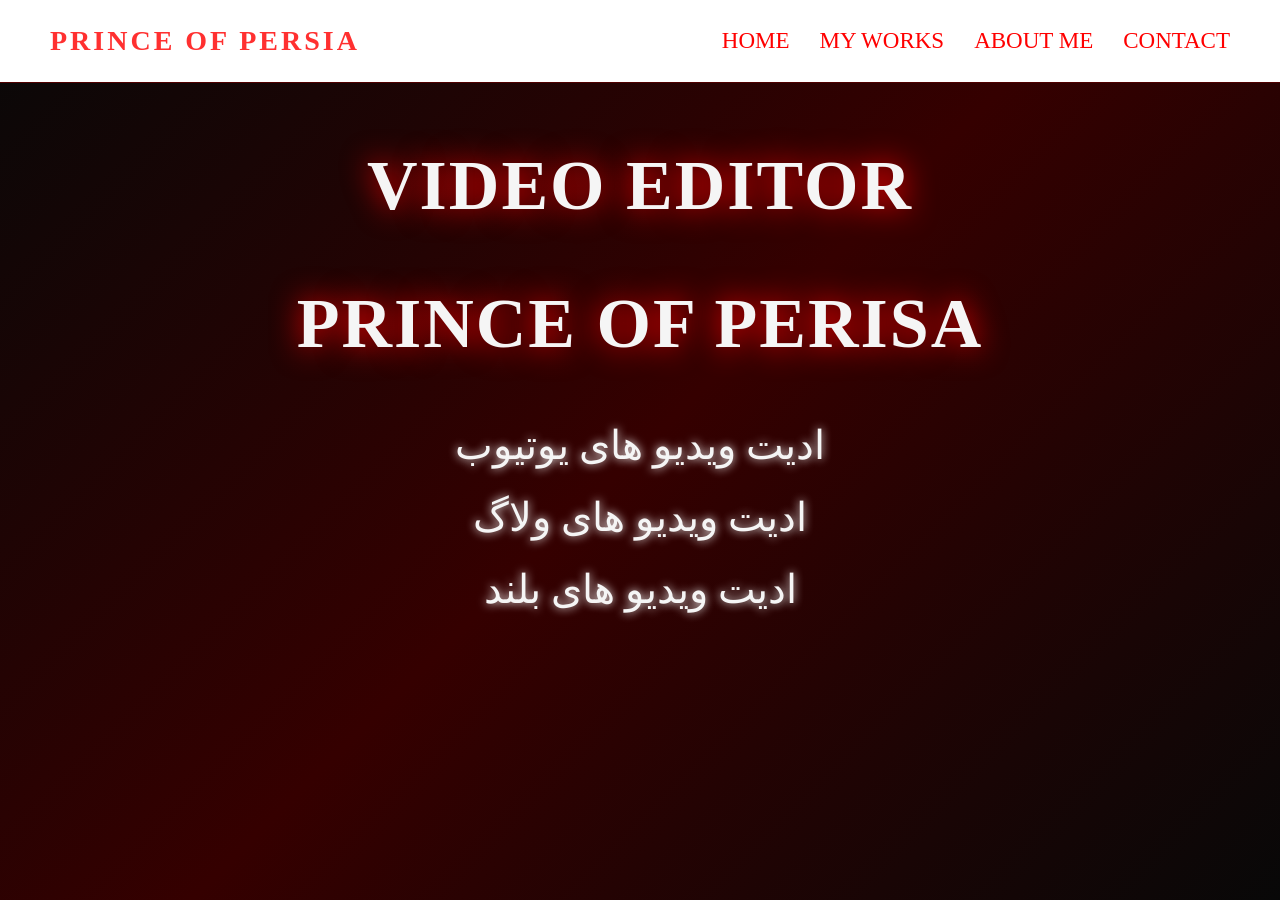
<file: index.html>
<!DOCTYPE html>
<html lang="en">
<head>
    <meta charset="UTF-8">
    <meta name="viewport" content="width=device-width, initial-scale=1.0">
    <title>HOME/EDITOR SITE</title>
<link rel="stylesheet" href="style.css">
</head>
<body>
   <nav class="navbar">
    <div class="logo">
        PRINCE OF PERSIA
    </div>
    <div class="menu">
        <a href="index.html">HOME</a>
        <a href="MY_WORK.HTML">MY WORKS</a>
        <a href="ABOUT_ME.HTML">ABOUT ME</a>
        <a href="contact.html">CONTACT</a>
    </div>
   </nav>
  
    <section class="hero">
        
        <h1>VIDEO EDITOR</h1>
        <h1>PRINCE OF PERISA</h1>
        <p class="P1">
            ادیت ویدیو های یوتیوب
        </p>
        <p class="P2">
            ادیت ویدیو های ولاگ
        </p>
        <p class="P3">
            ادیت ویدیو های بلند
        </p>
        
        
    </section>

</body>
</html>
</file>
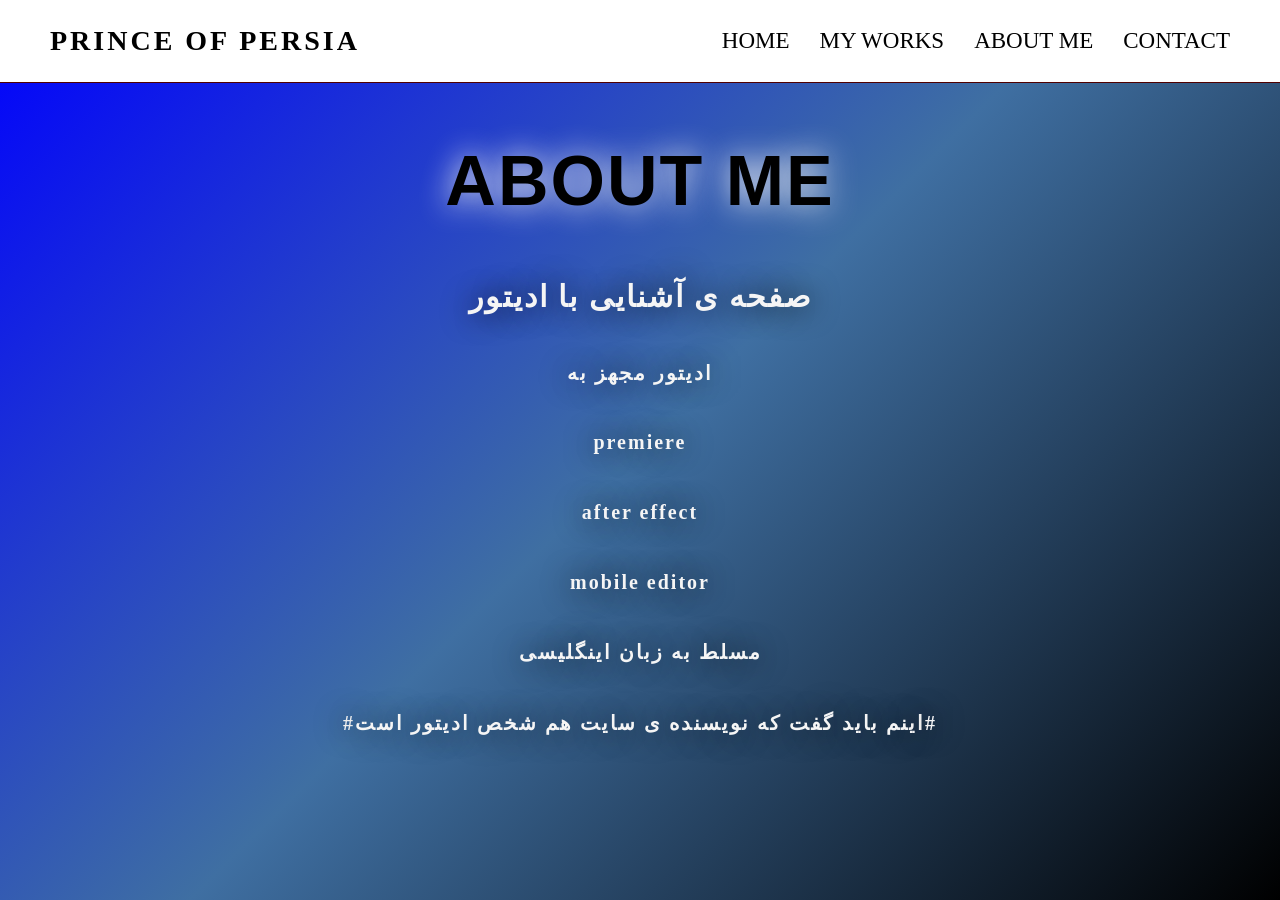
<file: ABOUT_ME.HTML>
<!DOCTYPE html>
<html lang="en">
<head>
    <link rel="stylesheet" href="ABOUT_ME.CSS">
    <meta charset="UTF-8">
    <meta name="viewport" content="width=device-width, initial-scale=1.0">
    <title>ABOUT_ME</title>
</head>
<body>
    <nav class="navbar">
    <div class="logo">
        PRINCE OF PERSIA
    </div>
    <div class="menu">
        <a href="index.html">HOME</a>
        <a href="MY_WORK.HTML">MY WORKS</a>
        <a href="ABOUT_ME.HTML">ABOUT ME</a>
        <a href="contact.html">CONTACT</a>
    </div>
   </nav>
    <section class="title">
        <h1>ABOUT ME</h1>
        <div class="dis1">
           <p>صفحه ی آشنایی با ادیتور </p>
           <h6>ادیتور مجهز به</h6>
           <h6>premiere</h6>
           <h6>after effect</h6>
           <h6>mobile editor</h6>
           <h6>مسلط به زبان اینگلیسی</h6>
           <h6 class="dis2">#اینم باید گفت که نویسنده ی سایت هم شخص ادیتور است#</h6>
        </div>
    </section>
</body>
</html>
</file>
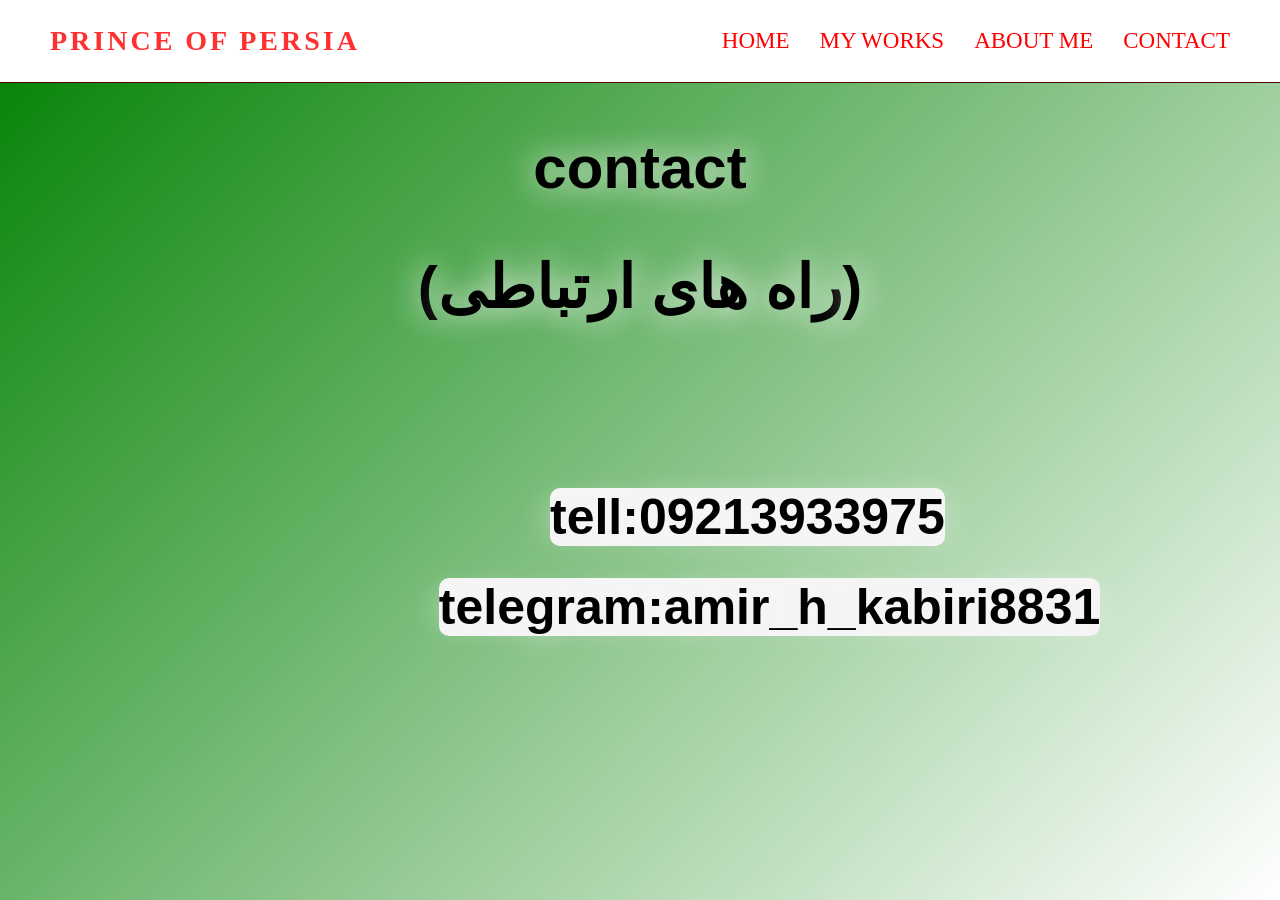
<file: contact.html>
<!DOCTYPE html>
<html lang="en">
<head>
    <link rel="stylesheet" href="contact.css">
    <meta charset="UTF-8">
    <meta name="viewport" content="width=device-width, initial-scale=1.0">
    <title>CONTACT</title>
</head>
<body>
    <nav class="navbar">
    <div class="logo">
        PRINCE OF PERSIA
    </div>
    <div class="menu">
        <a href="index.html">HOME</a>
        <a href="MY_WORK.HTML">MY WORKS</a>
        <a href="ABOUT_ME.HTML">ABOUT ME</a>
        <a href="contact.html">CONTACT</a>
    </div>
   </nav>
   <section class="section">
    <h1>
        contact
    </h1>
    <h1>(راه های ارتباطی)</h1>
    <div>
<h6 class="dis1">tell:09213933975</h6>
<h6 class="dis2">telegram:amir_h_kabiri8831</h6>
    </div>
   </section>

</body>
</html>
</file>
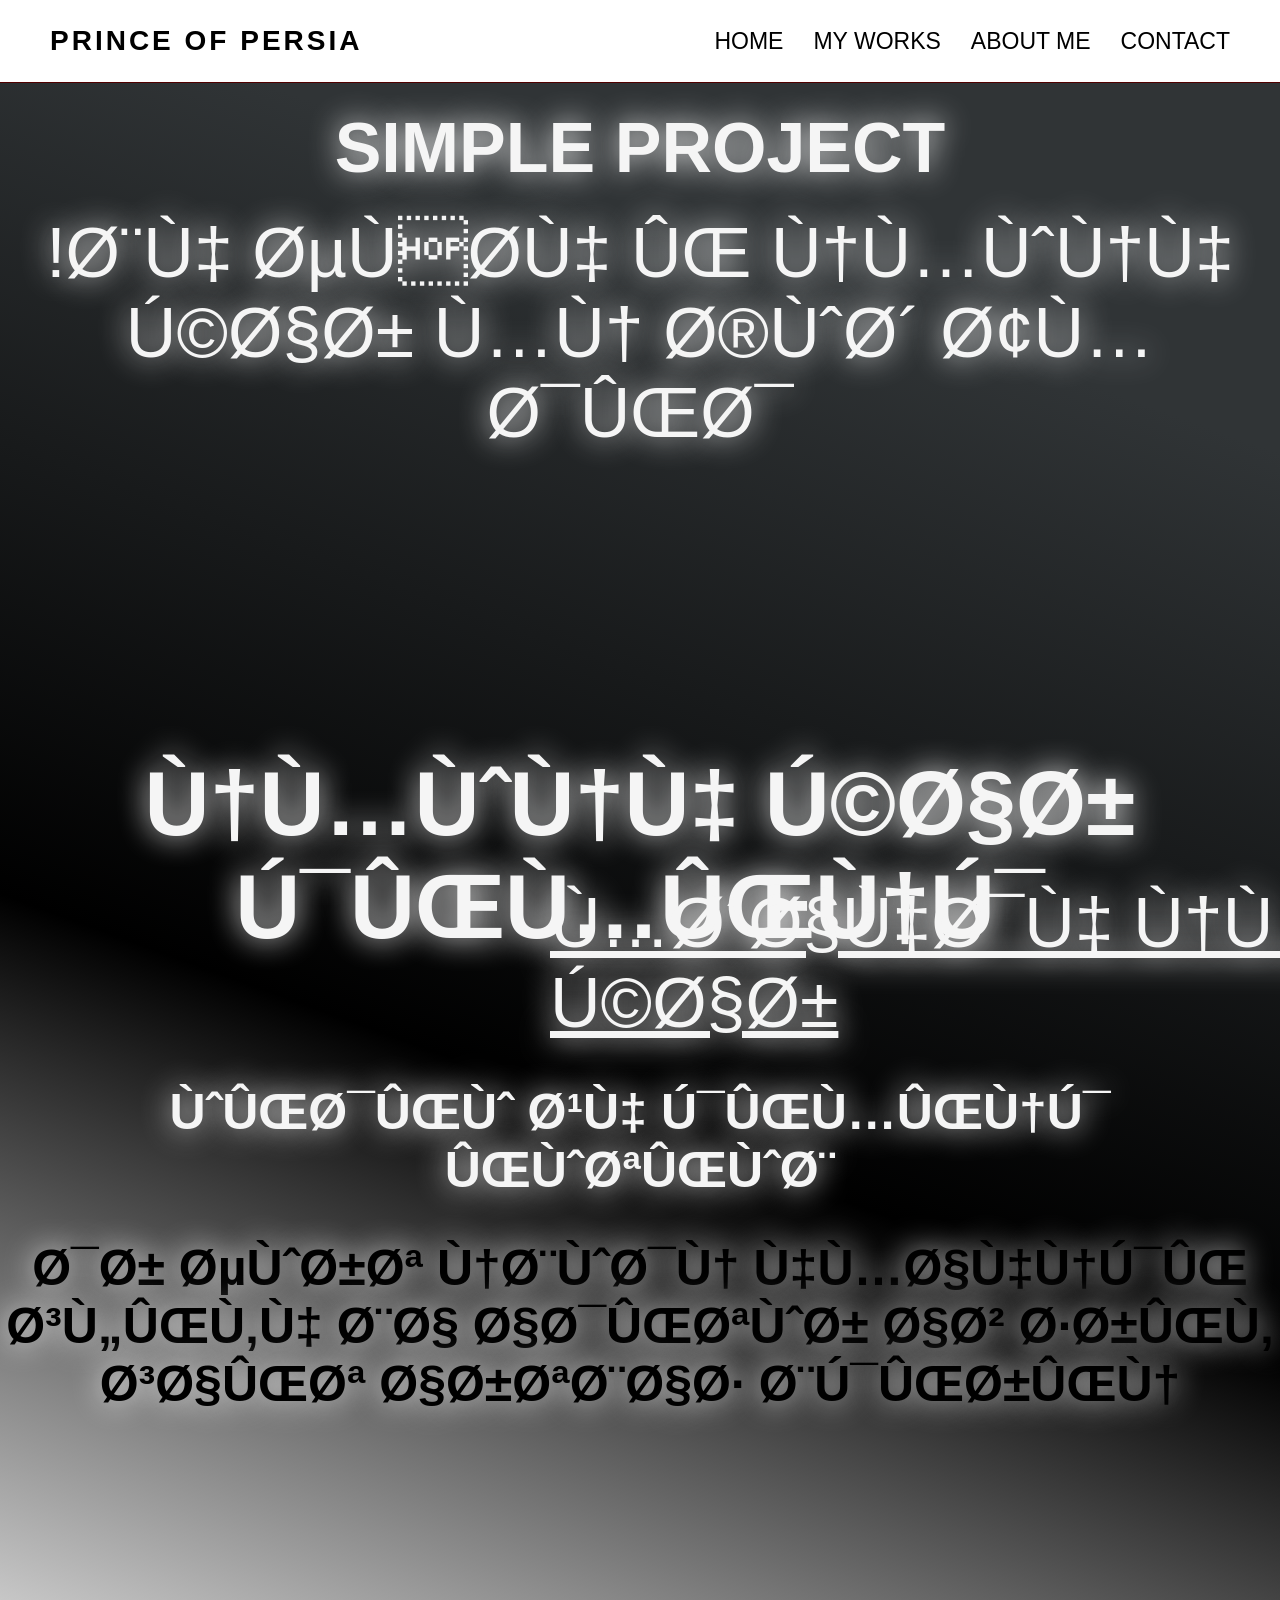
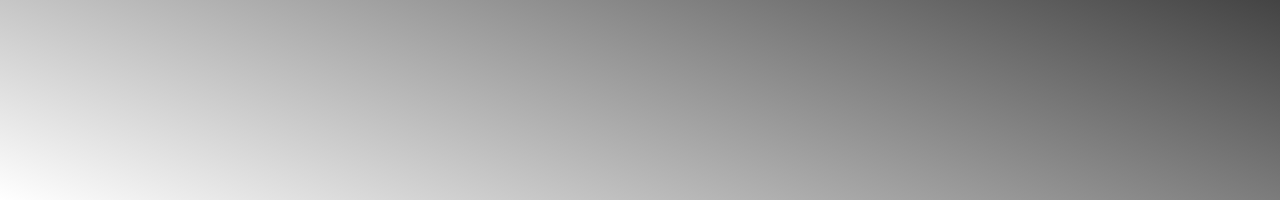
<file: MY_WORK.HTML>
<!DOCTYPE html>
<html lang="en">
<head>
    <link rel="stylesheet" href="work.css"
    <meta charset="UTF-8">
    <meta name="viewport" content="width=device-width, initial-scale=1.0">
    <title>MY_WORKS</title>
</head>
<body>
     <nav class="navbar">
    <div class="logo">
        PRINCE OF PERSIA
    </div>
    <div class="menu">
        <a href="index.html">HOME</a>
        <a href="MY_WORK.HTML">MY WORKS</a>
        <a href="ABOUT_ME.HTML">ABOUT ME</a>
        <a href="contact.html">CONTACT</a>
    </div>
   </nav>
   <section class="arm1">
    <h1 class="title1">SIMPLE PROJECT</h1>
    <p class="dis1">!به صفحه ی نمونه کار من خوش آمدید</p>
   </section>
   <section class="video">
    <h1>نمونه کار گیمینگ</h1>
    <div class="video-grid">
        <div class="video-card">
           <a class="tel" href="https://t.me/simple_video_edited"target="_blank">مشاهده نمونه کار</a>
            <h3>ویدیو عه گیمینگ یوتیوب</h3>
            <p>در صورت نبودن هماهنگی سلیقه با ادیتور از طریق سایت ارتباط بگیرین</p>
        </div>
    </div>
   </section>
</body>
</html>
</file>
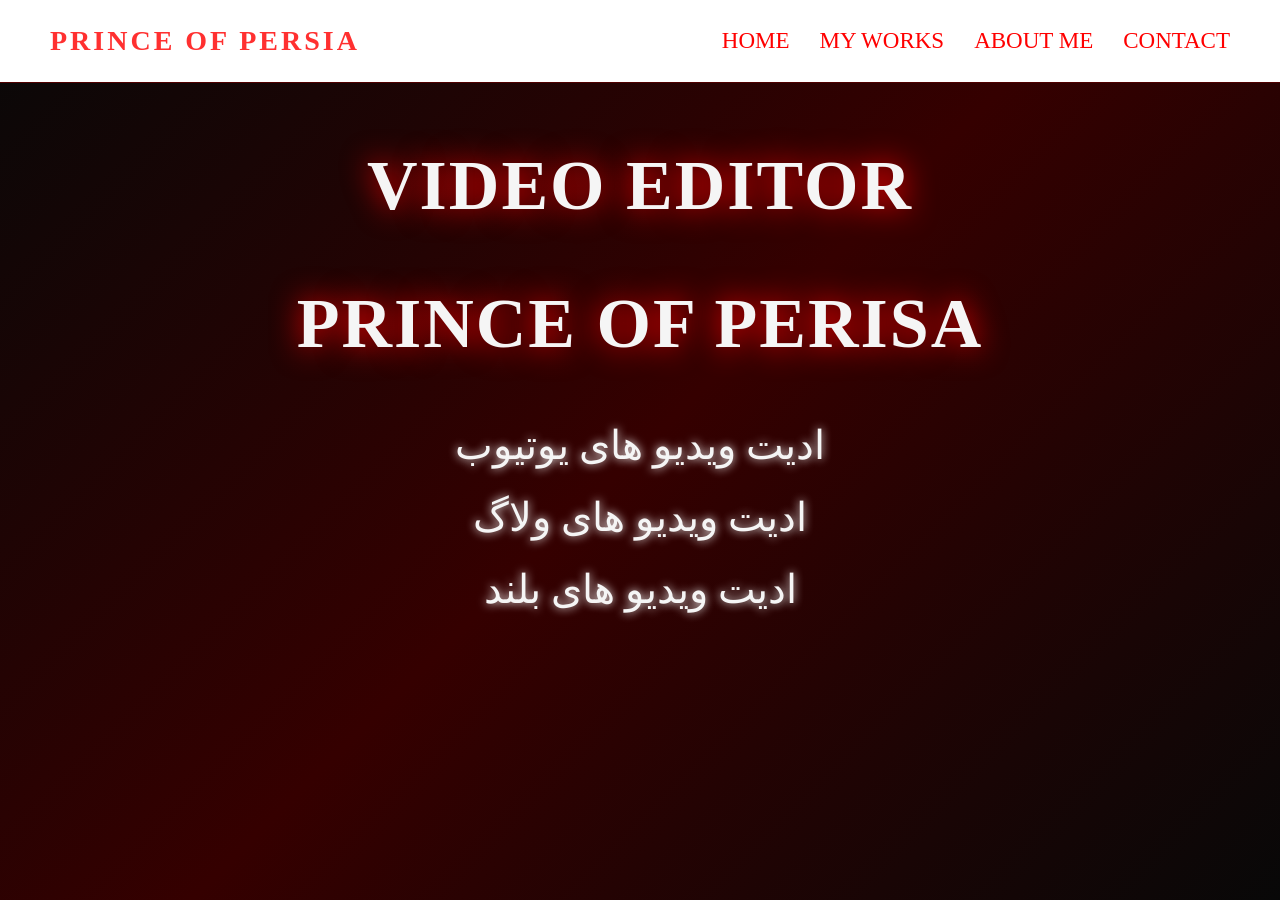
<file: prince_editor_profile.html>
<!DOCTYPE html>
<html lang="en">
<head>
    <meta charset="UTF-8">
    <meta name="viewport" content="width=device-width, initial-scale=1.0">
    <title>HOME/EDITOR SITE</title>
<link rel="stylesheet" href="style.css">
</head>
<body>
   <nav class="navbar">
    <div class="logo">
        PRINCE OF PERSIA
    </div>
    <div class="menu">
        <a href="prince_editor_profile.html">HOME</a>
        <a href="MY_WORK.HTML">MY WORKS</a>
        <a href="ABOUT_ME.HTML">ABOUT ME</a>
        <a href="contact.html">CONTACT</a>
    </div>
   </nav>
  
    <section class="hero">
        
        <h1>VIDEO EDITOR</h1>
        <h1>PRINCE OF PERISA</h1>
        <p class="P1">
            ادیت ویدیو های یوتیوب
        </p>
        <p class="P2">
            ادیت ویدیو های ولاگ
        </p>
        <p class="P3">
            ادیت ویدیو های بلند
        </p>
        
        
    </section>

</body>
</html>
</file>
<file: style.css>
body{
    margin: 0;
    min-height: 100vh;

    background:linear-gradient(
        135deg,
        #080808,
        #350000,
        #080808
    );
    color:whitesmoke
}
.navbar{
    display: flex;
    justify-content: space-between;
    align-items: center;
    padding: 25px 50px;
    background-color: white;
    border-bottom: 1px solid #500000;
}
.logo{
    color: #ff3030;
    font-size: 28px;
    font-weight: bold;
    letter-spacing: 3px;
}
.menu {
    display: flex;
    gap: 30px;
}
.menu a{
    color: red;
    text-decoration:none;
    font-size: 23px;
    transition: 0.5s;
}
.menu a:hover{
    color: black;
}
.hero{
    text-align: center;
    padding: 5px 20px;
}
.hero h1{
    font-size: 70px;
    color: whitesmoke;
    letter-spacing: 2px;
    text-shadow: 0 0 30px #ff0000;
}
.P1{
    color: whitesmoke;
    font-size: 40px;
    text-align: center;
    margin: 25px auto;
     text-shadow: 0 0 10px whitesmoke;
}
.main-button{
    display: inline-block;
    background: #b90000;
    color: whitesmoke;
    padding: 15px 30px;
    text-decoration: none;
    border-radius: 10px;
    transition: 0.25s;
}
.main-button:hover{
    background: black;
    color: whitesmoke;
    transform: scale(1.05);
}
.P2{
     color: whitesmoke;
    font-size: 40px;
    text-align: center;
    margin: 25px auto;
     text-shadow: 0 0 10px whitesmoke;
}
.P3{
     color: whitesmoke;
    font-size: 40px;
    text-align: center;
    margin: 25px auto;
    text-shadow: 0 0 10px whitesmoke;
}
</file>
<file: ABOUT_ME.CSS>
body{
    margin: 0;
    min-height: 100vh;
    box-sizing: border-box;
    background: linear-gradient(
        135deg,
        blue,
        #3f6fa2,
        black
    );
    color: black;
}
.navbar{
    display: flex;
    justify-content: space-between;
    align-items: center;
    padding: 25px 50px;
    background-color: white;
    border-bottom: 1px solid #500000;
}
.logo{
    color: #000000;
    font-size: 28px;
    font-weight: bold;
    letter-spacing: 3px;
}
.menu {
    display: flex;
    gap: 30px;
}
.menu a{
    color: rgb(0, 0, 0);
    text-decoration:none;
    font-size: 23px;
    transition: 0.5s;
}
.menu a:hover{
    color: rgb(255, 0, 0);
}
.title h1{
font-size: 70px;
text-align: center;
font-family: Arial, Helvetica, sans-serif;
letter-spacing: 2px;
font-weight: bold;
color: black;
text-shadow: 0 0 30px whitesmoke;
}
.dis1 p{
    font-size: 30px;
    color: whitesmoke;
    text-align: center;
    font-weight: bold;
    letter-spacing: 2px;
    text-shadow: 0 0 30px black;
}
.dis1 h6{
    font-size: 20px;
    color: whitesmoke;
    text-align: center;
    font-weight: bold;
    letter-spacing: 2px;
    text-shadow: 0 0 30px black;
}
.dis2 h6{
     font-size: 40px;
    color: whitesmoke;
    text-align: center;
    font-weight: bold;
    letter-spacing: 2px;
    text-shadow: 0 0 50px black;
}
</file>
<file: contact.css>
body{ margin: 0;
    min-height: 100vh;
    box-sizing: border-box;
    background: linear-gradient(
        135deg,
        green, 
        white 
    );
}
.navbar{
    display: flex;
    justify-content: space-between;
    align-items: center;
    padding: 25px 50px;
    background-color: white;
    border-bottom: 1px solid #500000;
}
.logo{
    color: #ff3030;
    font-size: 28px;
    font-weight: bold;
    letter-spacing: 3px;
}
.menu {
    display: flex;
    gap: 30px;
}
.menu a{
    color: red;
    text-decoration:none;
    font-size: 23px;
    transition: 0.5s;
}
.menu a:hover{
    color: black;
}
.section h1{
    font-size: 60px;
    font-family: Arial, Helvetica, sans-serif;
    color: black;
    text-shadow: 0 0 30px whitesmoke;
    text-align: center;
}
.dis1{
    font-size: 50px;
    font-family: Arial, Helvetica, sans-serif;
    color: black;
    text-shadow: 0 0 30px whitesmoke;
    background-color: whitesmoke;
    border-radius: 10px;
    display: inline-block;
    position: relative;
    left: 550px;
}
.dis2{
    font-size: 50px;
    font-family: Arial, Helvetica, sans-serif;
    color: black;
    text-shadow: 0 0 30px whitesmoke;
    background-color: whitesmoke;
    border-radius: 10px;
    position: relative;
    top: 90px;
    left: 40px;
    display: inline-block;
}
</file>
<file: work.css>
/*reset*/
*{
    margin: 0;
    padding: 0;
    box-sizing: border-box;
}
/*background*/
body{
     min-height: 200vh;

    background: linear-gradient(
        200deg,
        #303436 20%,
        black 60%,
        white 100%
    );
    color: whitesmoke;
    font-family: Arial, Helvetica, sans-serif;
}
/*navbar*/
.navbar{
    display: flex;
    justify-content: space-between;
    align-items: center;
    padding: 25px 50px;
    background-color: white;
    border-bottom: 1px solid #500000;
}
.logo{
    color: #000000;
    font-size: 28px;
    font-weight: bold;
    letter-spacing: 3px;
}
.menu {
    display: flex;
    gap: 30px;
}
.menu a{
    color: rgb(0, 0, 0);
    text-decoration:none;
    font-size: 23px;
    transition: 0.5s;
}
.menu a:hover{
    color: rgb(252, 0, 0);
}
.arm1 h1{
    font-size: 70px;
    text-align: center;
    font-family: Arial, Helvetica, sans-serif;
    margin: 25px auto;
    text-shadow: 0 0 30px whitesmoke;
}
.arm1 p{
    font-size: 70px;
    text-align: center;
    font-family: Arial, Helvetica, sans-serif;
    margin: 25px auto;
    text-shadow: 0 0 30px whitesmoke;
}
.video h1{
    text-transform: none;
    height: 90px;
    font-size: 90px;
    text-align: center;
    font-family: Arial, Helvetica, sans-serif;
    margin: 40px auto;
    margin-top: 300px;
    text-shadow: 0 0 30px whitesmoke;  
}
.video h3{
    font-size: 50px;
text-transform: none;
margin: 40px auto;
font-family: Arial, Helvetica, sans-serif;
text-align: center;
text-shadow: 0 0 30px whitesmoke;
}
.video p{ color: black;
font-weight: bold;
    font-size: 50px;
text-transform: none;
margin: 40px auto;
font-family: Arial, Helvetica, sans-serif;
text-align: center;
text-shadow: 0 0 30px whitesmoke;
}
.tel{
    color: whitesmoke;
    font-size: 70px;
    font-family: Arial, Helvetica, sans-serif;
    margin: 25px auto;
    text-shadow: 0 0 30px whitesmoke;
    text-align: center;
    position: relative;
    left: 550px;
}
</file>
